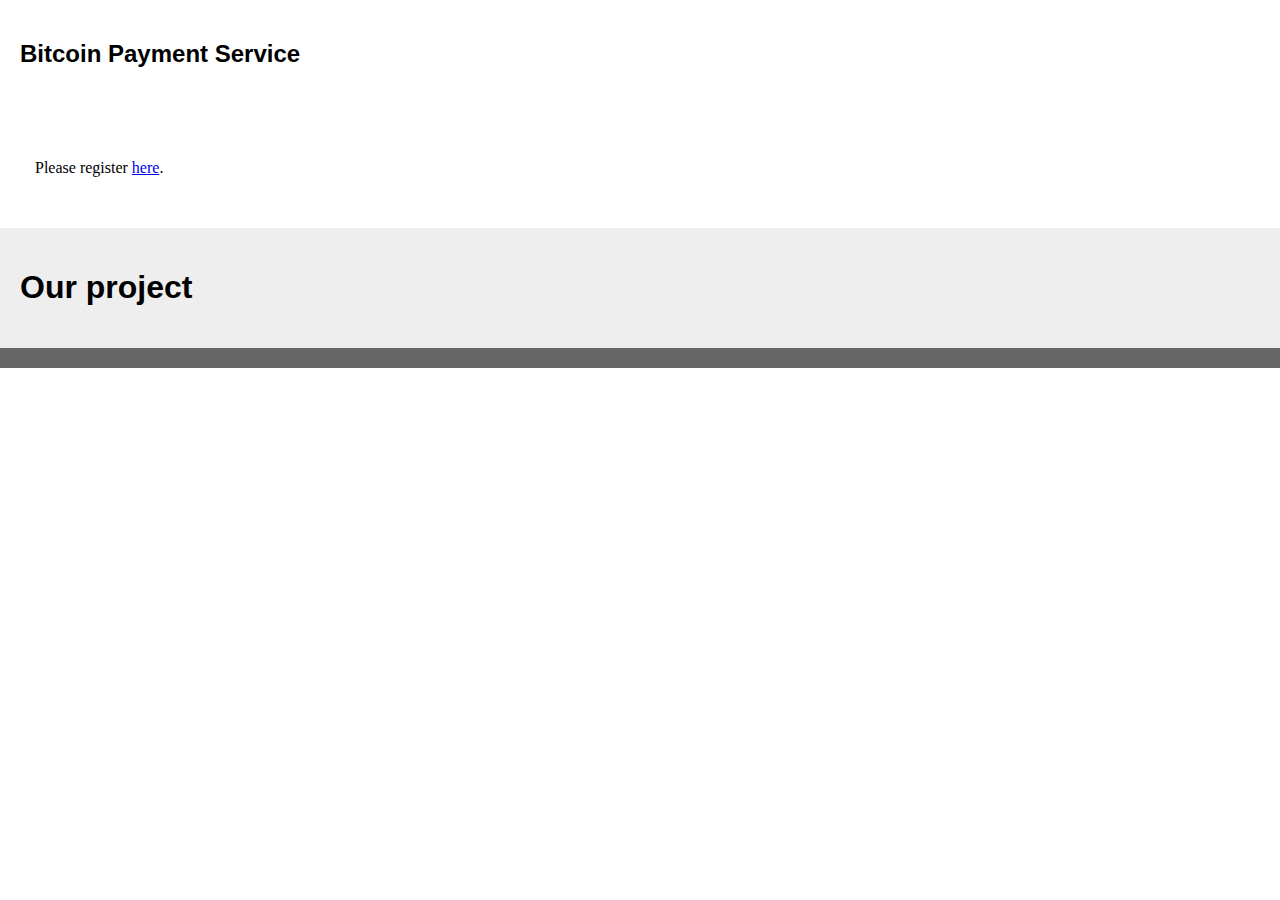
<file: index.html>
<!doctype HTML>
<html>
  <head>
    <title>Helvet.io - Swiss CryptoCurrency</title>
    <meta lang="en">
    <link rel="stylesheet" href="css/main.css">
  </head>
  <body>
    <div class="menubar">
      <h2>Bitcoin Payment Service</h2>
    </div>
    <div class="showbar">
      <p>Please register <a href="http://www.prologix.ch/">here</a>.</p>
    </div>
    <div class="main-content">
      <h1>Our project</h1>
    </div>
    <div class="footer">

    </div>
  </body>
</html>
</file>
<file: css/main.css>
body {
  margin: 0;
}

.menubar {
  display: block;
  padding: 20px;

  font-family: helvetica;
}

.showbar {
  display: block;
  padding: 35px;

  font-family: futura;
  font-weight: 100;
}

.main-content {
  display: block;
  padding: 20px;

  font-family: helvetica;

  background-color: #EEEEEE;
}

.footer {
  display: block;
  padding: 10px;

  background-color: #666666;
}
</file>
